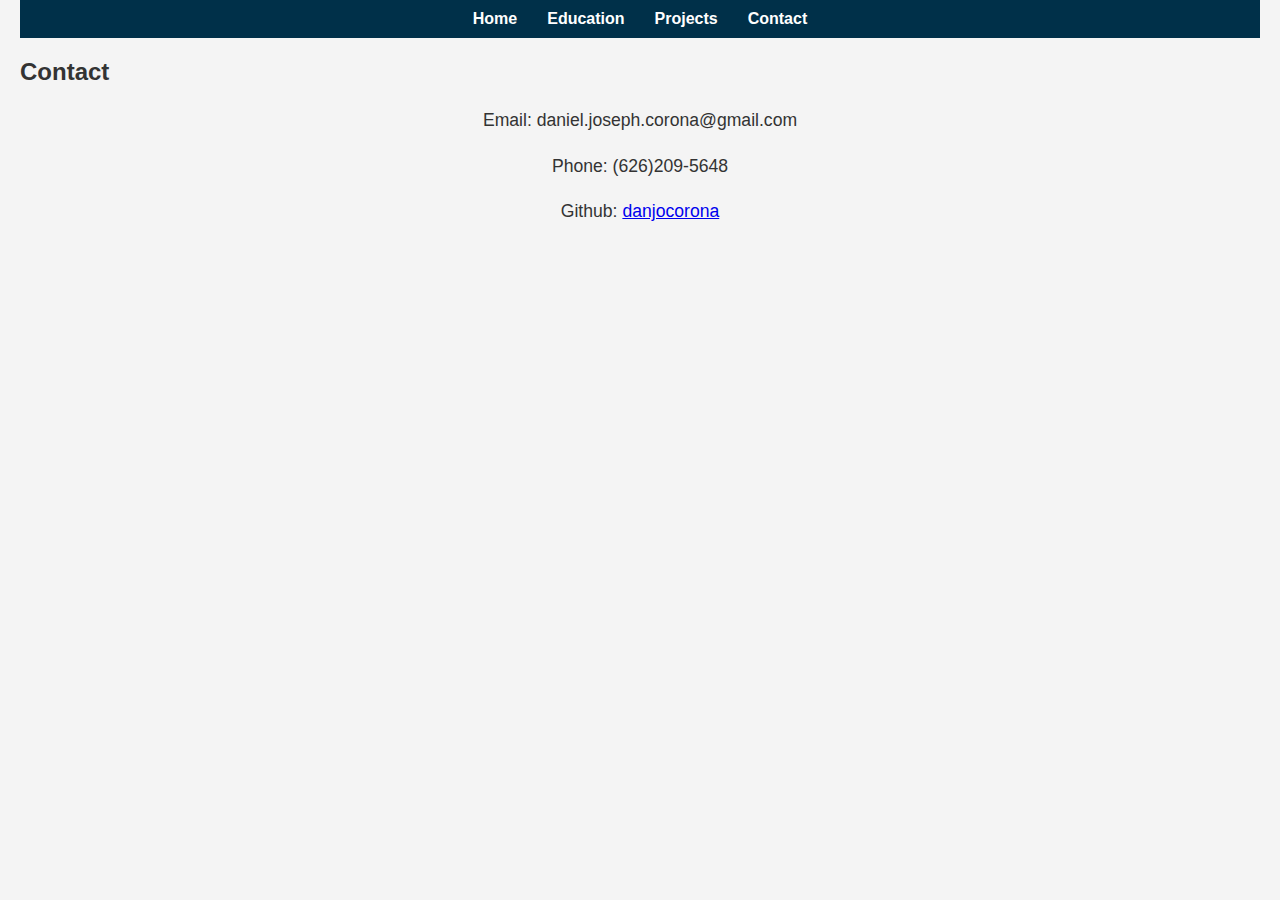
<file: contact.html>
<!DOCTYPE html>
<html lang="en">
<head>
    <meta charset="UTF-8">
    <title>Contact</title>
    <link rel="stylesheet" href="style.css">
</head>
<body>
    <nav>
        <ul>
          <li><a href="index.html">Home</a></li>
          <li><a href="education.html">Education</a></li>
          <li><a href="projects.html">Projects</a></li>
          <li><a href="contact.html">Contact</a></li>
        </ul>
    </nav>
    <h2>Contact</h2>
    <section class="content">
    <p>Email: daniel.joseph.corona@gmail.com</p>
    <p>Phone: (626)209-5648</p>
    <p>Github: <a href="https://github.com/danjocorona" target="_blank">danjocorona</a></p>
    </section>
</body>
</html>
</file>
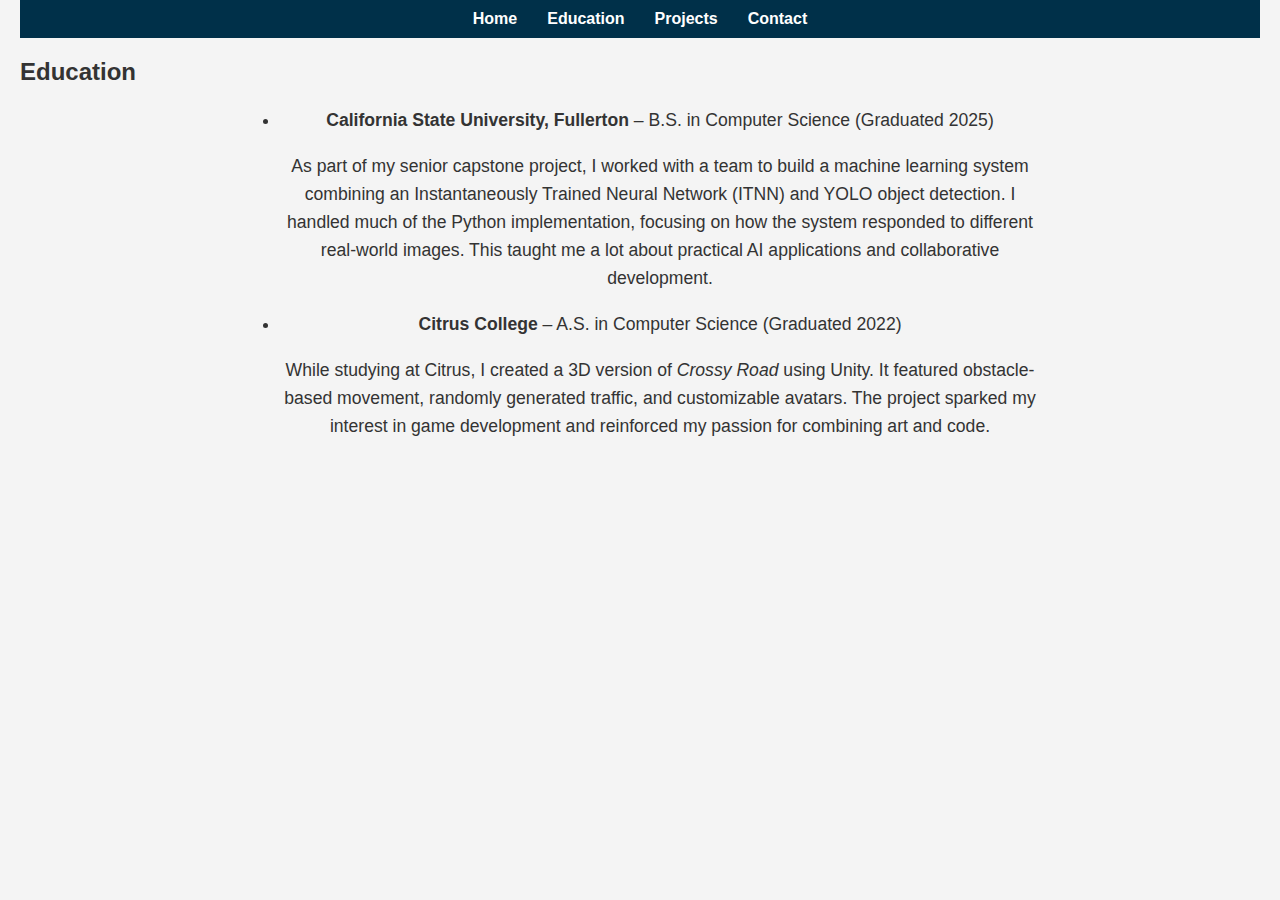
<file: education.html>
<!DOCTYPE html>
<html lang="en">
<head>
    <meta charset="UTF-8">
    <title>Education</title>
    <link rel="stylesheet" href="style.css">
</head>
<body>
    <nav>
        <ul>
          <li><a href="index.html">Home</a></li>
          <li><a href="education.html">Education</a></li>
          <li><a href="projects.html">Projects</a></li>
          <li><a href="contact.html">Contact</a></li>
        </ul>
    </nav>
    <h2>Education</h2>
    <section class="content">
    <ul>
        <li>
            <strong>California State University, Fullerton</strong> – B.S. in Computer Science (Graduated 2025)
            <p>
                As part of my senior capstone project, I worked with a team to build a machine learning system combining an Instantaneously Trained Neural Network (ITNN) and YOLO object detection. I handled much of the Python implementation, focusing on how the system responded to different real-world images. This taught me a lot about practical AI applications and collaborative development.
            </p>
        </li>
        <li>
            <strong>Citrus College</strong> – A.S. in Computer Science (Graduated 2022)
            <p>
                While studying at Citrus, I created a 3D version of <em>Crossy Road</em> using Unity. It featured obstacle-based movement, randomly generated traffic, and customizable avatars. The project sparked my interest in game development and reinforced my passion for combining art and code.
            </p>
        </li>
    </ul>
</section>
</body>
</html>
</file>
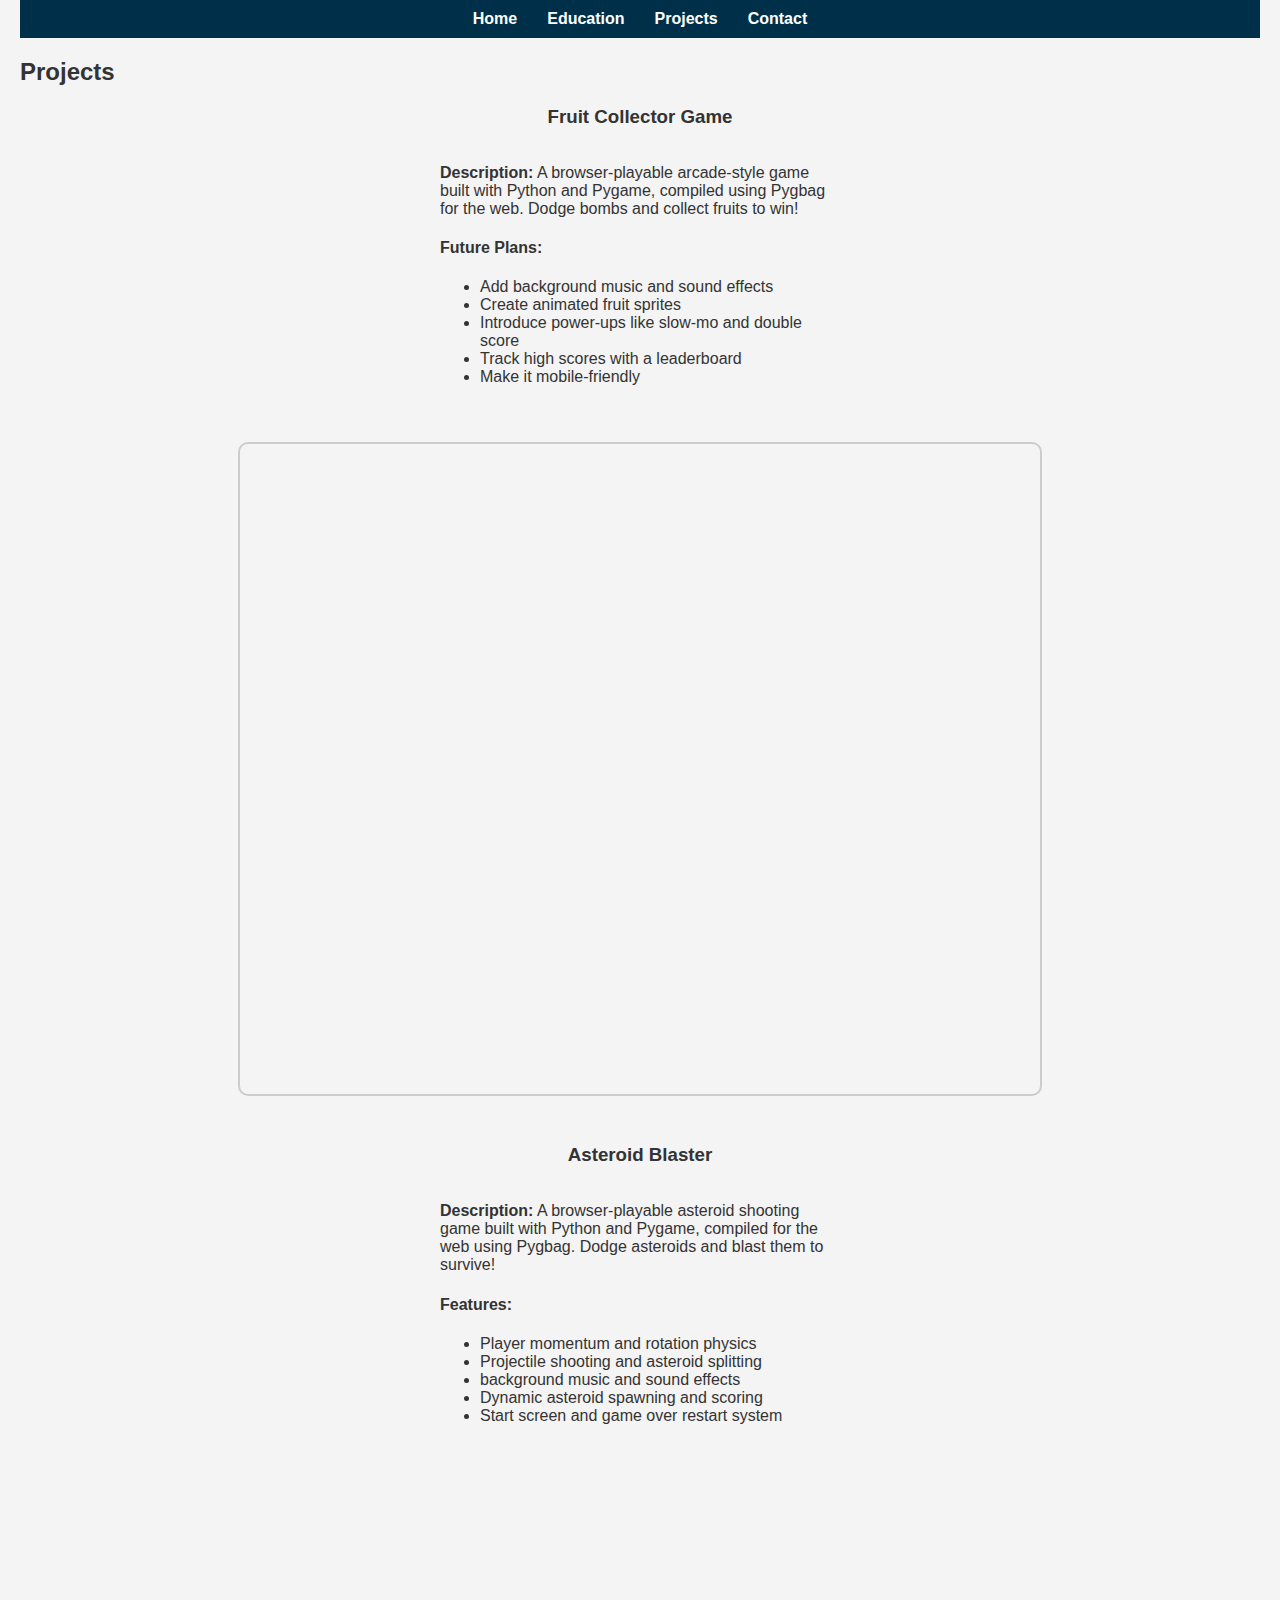
<file: projects.html>
<!DOCTYPE html>
<html lang="en">
<head>
  <meta charset="UTF-8">
  <title>Projects</title>
  <link rel="stylesheet" href="style.css">
</head>
<body>
    <nav>
        <ul>
          <li><a href="index.html">Home</a></li>
          <li><a href="education.html">Education</a></li>
          <li><a href="projects.html">Projects</a></li>
          <li><a href="contact.html">Contact</a></li>
        </ul>
    </nav>
  <h2>Projects</h2>

  <section id="fruit-collector" style="margin-bottom: 3em;">
  <h3 style="text-align: center;">Fruit Collector Game</h3>

  <div class="project-wrapper">
    <!-- Left side: game description -->
    <div class="project-text">
      <p><strong>Description:</strong> A browser-playable arcade-style game built with Python and Pygame, compiled using Pygbag for the web. Dodge bombs and collect fruits to win!</p>

      <h4>Future Plans:</h4>
      <ul>
        <li>Add background music and sound effects</li>
        <li>Create animated fruit sprites</li>
        <li>Introduce power-ups like slow-mo and double score</li>
        <li>Track high scores with a leaderboard</li>
        <li>Make it mobile-friendly</li>
      </ul>
    </div>

    <!-- Right side: game -->
    <div class="project-frame">
      <iframe src="https://danjocorona.github.io/fruit-collector/" width="800" height="650" frameborder="0" allowfullscreen></iframe>
    </div>
  </div>
</section>
<section id="asteroid-blaster" style="margin-bottom: 3em;">
  <h3 style="text-align: center;">Asteroid Blaster</h3>

  <div class="project-wrapper">
    <!-- Left side: game description -->
     <div class="project-text">
      <p><strong>Description:</strong> A browser-playable asteroid shooting game built with Python and Pygame, compiled for the web using Pygbag. Dodge asteroids and blast them to survive!</p>

      <h4>Features:</h4>
      <ul>
        <li>Player momentum and rotation physics</li>
        <li>Projectile shooting and asteroid splitting</li>
        <li>background music and sound effects</li>
        <li>Dynamic asteroid spawning and scoring</li>
        <li>Start screen and game over restart system</li>
      </ul>
     </div>

     <!-- Right side: game -->
      <div class="project-frame">
        <iframe src="https://danjocorona.github.io/asteroid-blaster" width="1600" height="1200" frameborder="0" allowfullscreen></iframe>
      </div>
  </div>
</section>
</body>
</html>
</file>
<file: style.css>
body {
    font-family: Arial, sans-serif;
    background-color: #f4f4f4;
    margin: 0;
    padding: 0 20px;
    color: #333;
  }
  
  nav ul {
    list-style-type: none;
    margin: 0;
    padding: 10px;
    display: flex;
    justify-content: center;
    background-color: #003049;
  }
  
  nav ul li {
    margin: 0 15px;
  }
  
  nav ul li a {
    color: white;
    text-decoration: none;
    font-weight: bold;
  }
  
  nav ul li a:hover {
    text-decoration: underline;
  }
  
  header {
    text-align: center;
    padding: 20px;
  }
  
  img.profile {
    display: block;
    margin: 0 auto;
    border-radius: 12px;
    max-width: 200px;
  }
  
  .about {
    text-align: center;
    max-width: 800px;
    margin: 20px auto;
    font-size: 1.1em;
  }
  
  .extra-sections {
    max-width: 800px;
    margin: 40px auto;
    text-align: center;
  }
  
  .profile-container {
    display: flex;
    justify-content: center;
    margin-top: 20px;
    margin-bottom: 20px;
  }
  
  img.profile {
    max-width: 200px;
    border-radius: 10px;
    box-shadow: 0px 0px 10px rgba(0, 0, 0, 0.2);
  }

  #fruit-collector iframe {
    display: block;
    margin: 0 auto;
    border: 2px solid #ccc;
    border-radius: 10px;
  }

  .project-wrapper {
  display: flex;
  justify-content: center;
  align-items: flex-start;
  flex-wrap: wrap;
  gap: 40px;
  margin-top: 20px;
}

.project-text {
  max-width: 400px;
  font-size: 16px;
}

.project-frame {
  flex-shrink: 0;
}

.content {
  text-align: center;
  max-width: 800px;
  margin: 20px auto;
  font-size: 1.1em;
  line-height: 1.6;
}
</file>
